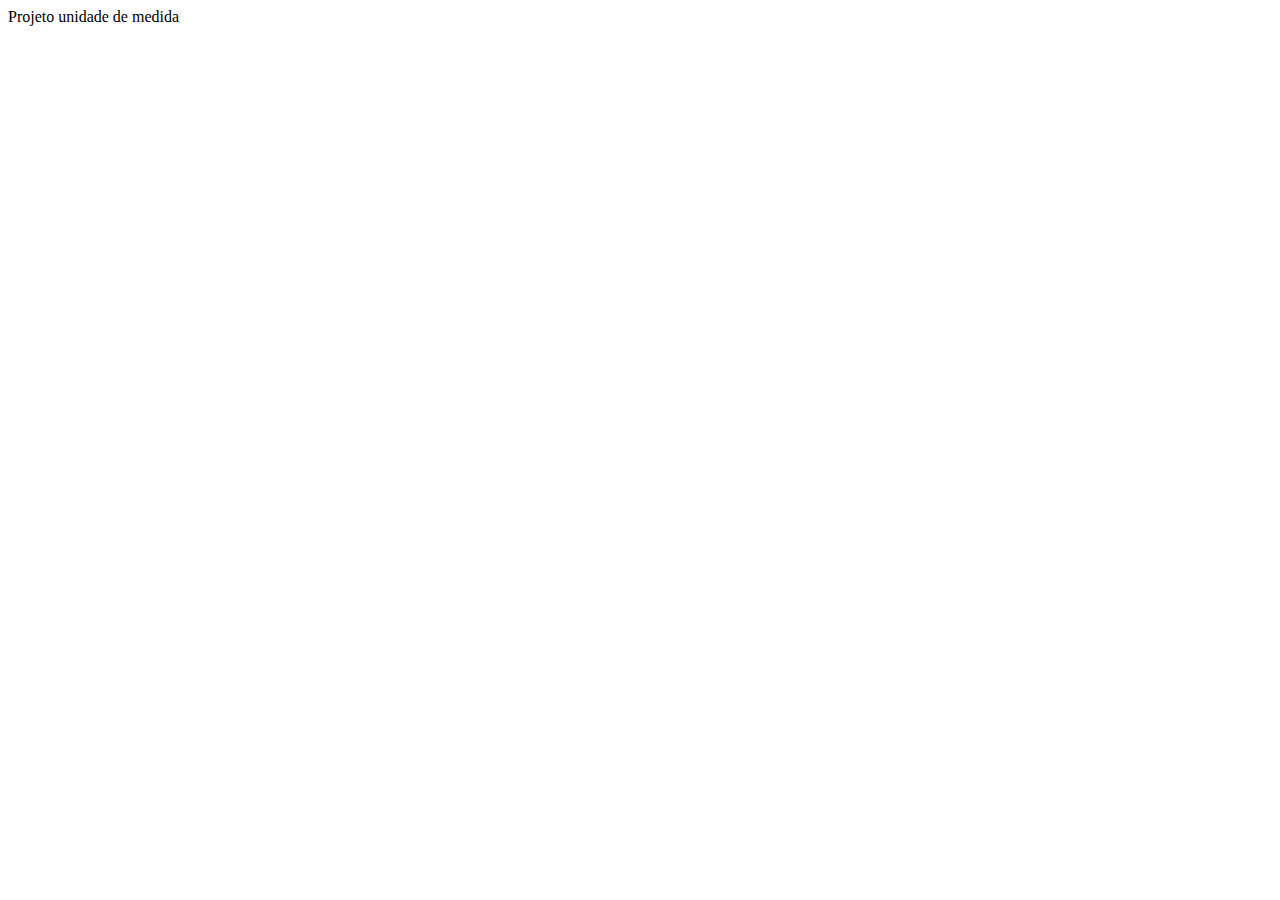
<file: projetos bonus/projeto unidade de medida/index.html>
<!DOCTYPE html>
<html lang="en">
<head>
    <meta charset="UTF-8">
    <meta http-equiv="X-UA-Compatible" content="IE=edge">
    <meta name="viewport" content="width=device-width, initial-scale=1.0">
    <title>Projeto unidade de medida</title>
</head>
<body>
    <main>
        Projeto unidade de medida
    </main>

    <script src="script.js"></script>
</body>
</html>
</file>
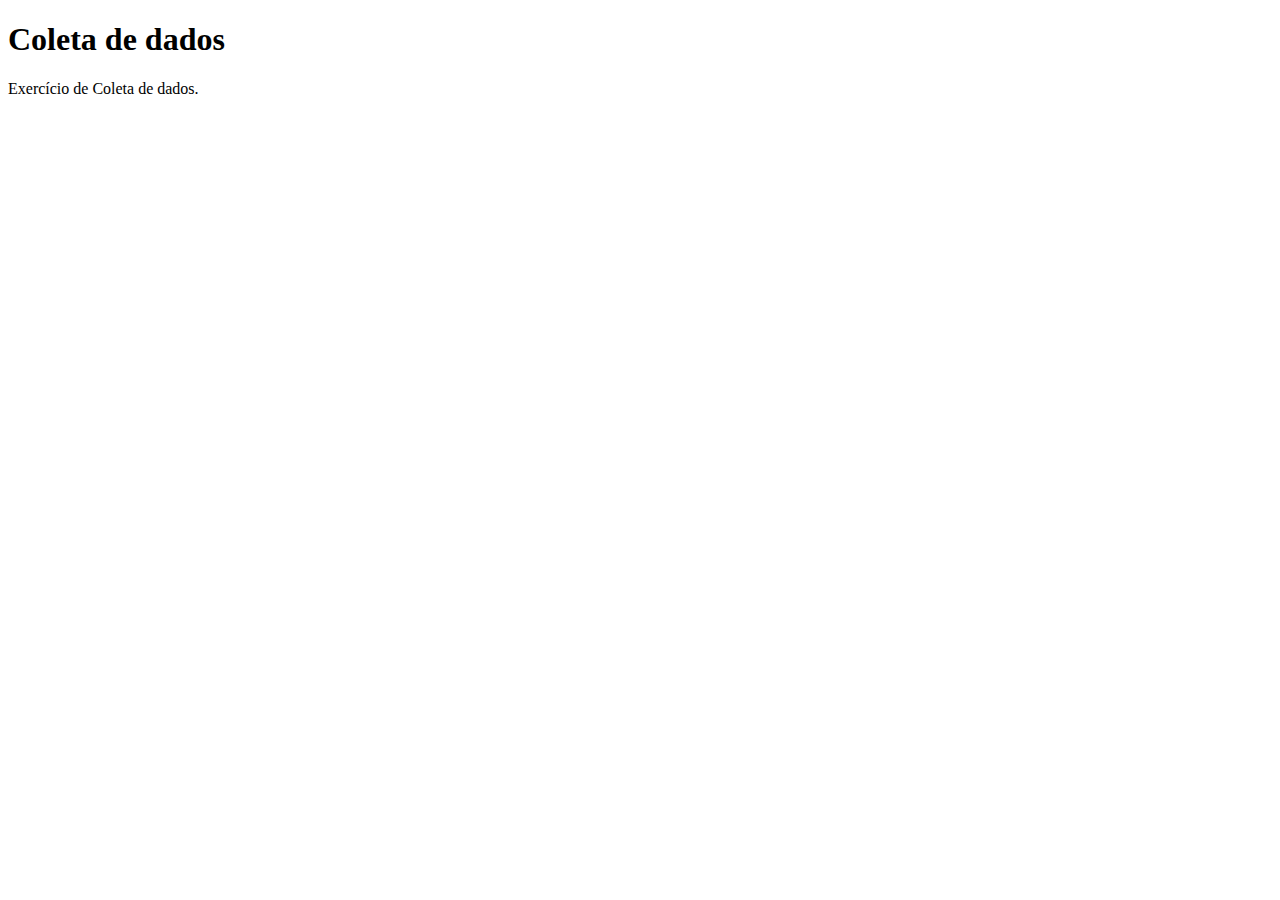
<file: JavaScript estudos/1 - Introdução e operadores/ExercícioColetaDeDados/index.html>
<!DOCTYPE html>
<html lang="en">
<head>
    <meta charset="UTF-8">
    <meta http-equiv="X-UA-Compatible" content="IE=edge">
    <meta name="viewport" content="width=device-width, initial-scale=1.0">
    <title>Document</title>
</head>
<body>
    <h1>
        Coleta de dados
    </h1>
    <main>
        <article>
            Exercício de Coleta de dados.
        </article>
    </main>
    <script src="exercícioColetaDeDados.js"></script>
</body>
</html>
</file>
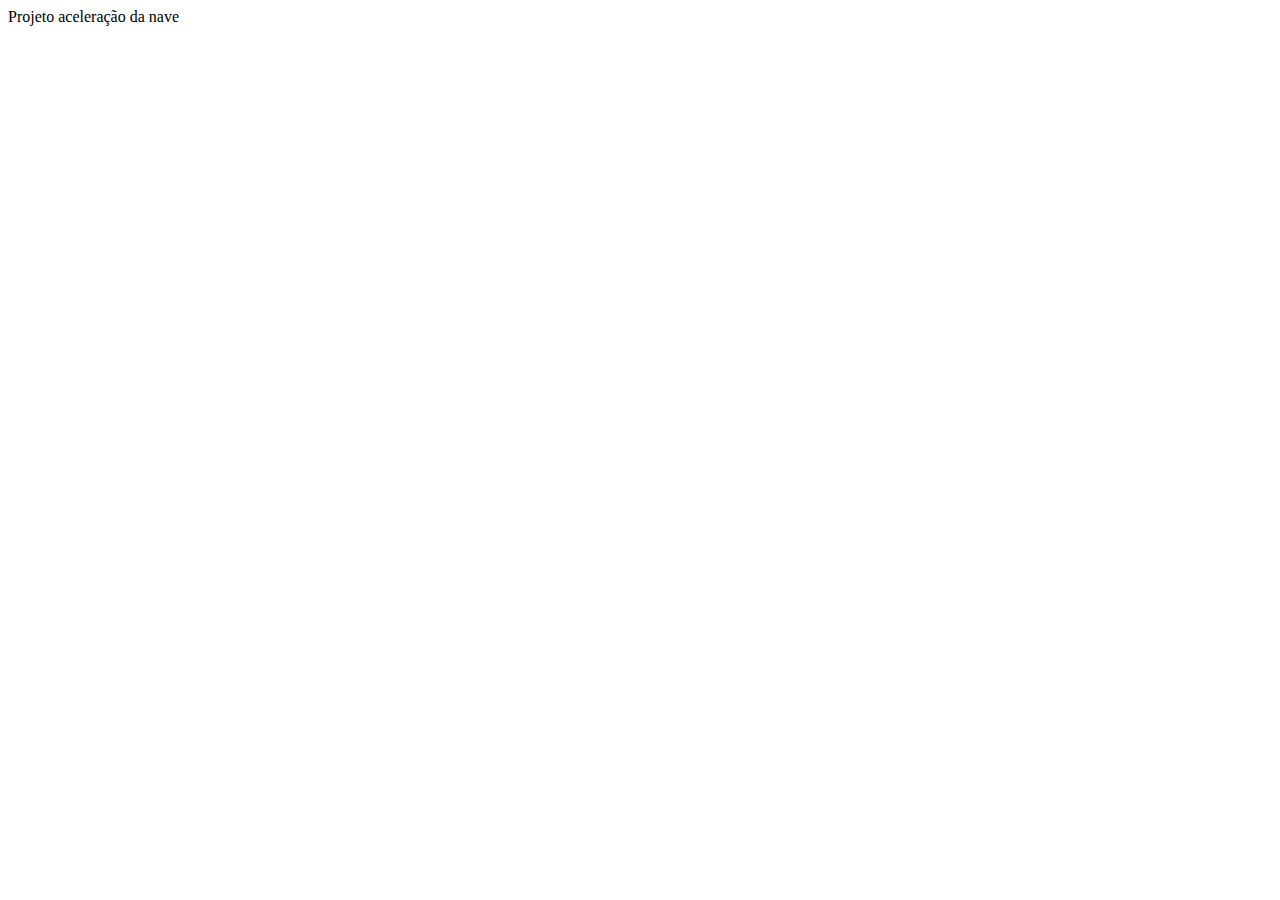
<file: JavaScript estudos/2 - Condicionais/5-projetoNaveDeBordo/projetoNaveDeBordo.html>
<!DOCTYPE html>
<html lang="pt-br">
<head>
    <meta charset="UTF-8">
    <meta http-equiv="X-UA-Compatible" content="IE=edge">
    <meta name="viewport" content="width=device-width, initial-scale=1.0">
    <title>Projeto nave de bordo.</title>
</head>
<body>
    Projeto aceleração da nave

    <script src="5-projetoNaveDeBordo.js"></script>
</body>
</html>
</file>
